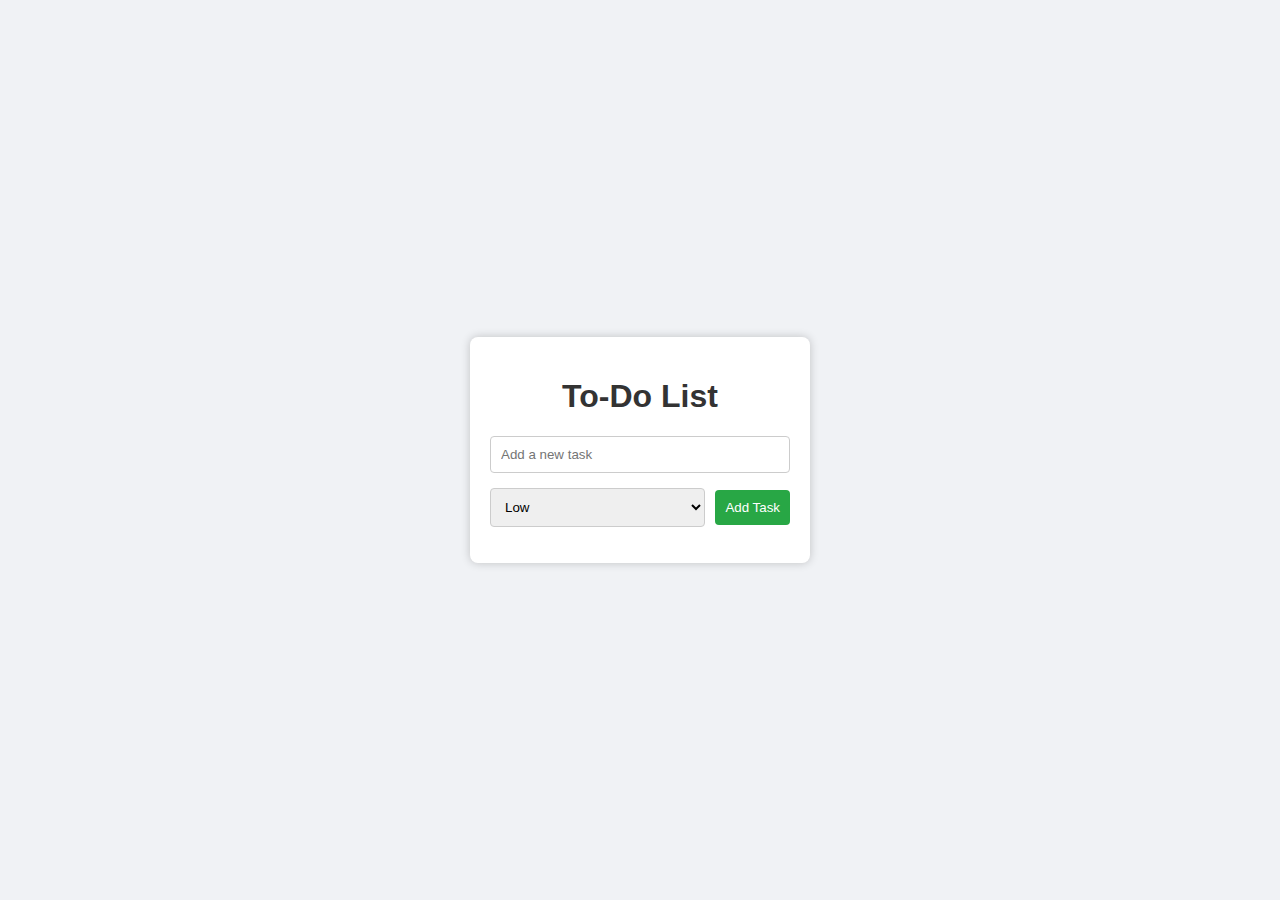
<file: todolist/index.html>
<!DOCTYPE html>
<html lang="en">
<head>
    <meta charset="UTF-8">
    <meta name="viewport" content="width=device-width, initial-scale=1.0">
    <title>To-Do List</title>
    <link rel="stylesheet" href="style.css">
</head>
<body>
    <div class="container">
        <h1>To-Do List</h1>
        <div class="input-container">
            <input type="text" id="task-input" placeholder="Add a new task">
        </div>
        <div class="action-container">
            <select id="priority-select">
                <option value="low">Low</option>
                <option value="medium">Medium</option>
                <option value="high">High</option>
            </select>
            <button id="add-task-btn">Add Task</button>
        </div>
        <ul id="task-list"></ul>
    </div>
    
    <script src="script.js"></script>
</body>
</html>
</file>
<file: todolist/style.css>
body {
    font-family: Arial, Helvetica, sans-serif;
    background-color: #f0f2f5; 
    display: flex;
    justify-content: center;
    align-items: center;
    height: 100vh;
    margin: 0;
}

.container {
    background-color: #fff;
    padding: 20px;
    border-radius: 8px;
    box-shadow: 0 0 10px rgba(0, 0, 0, 0.2);
    width: 300px;
}

h1 {
    text-align: center;
    color: #333;
}

.input-container {
    margin-bottom: 15px;
}

#task-input {
    width: 100%;
    padding: 10px;
    border: 1px solid #ccc;
    border-radius: 4px;
    box-sizing: border-box; 
    overflow-x: auto; 
    white-space: nowrap; 
}


.action-container {
    display: flex;
    justify-content: space-between;
    align-items: center;
}

#priority-select {
    flex: 1;
    padding: 10px;
    margin-right: 10px;
    border-radius: 4px;
    border: 1px solid #ccc;
}

#add-task-btn {
    padding: 10px;
    background-color: #28a745;
    color: white;
    border: none;
    border-radius: 4px;
    cursor: pointer;
}

#add-task-btn:hover {
    background-color: #218838;
}

#task-list {
    list-style-type: none;
    padding: 0;
}

.task {
    display: flex;
    justify-content:space-between;
    padding: 10px;
    margin-bottom: 10px;
    border: 1px solid #ccc;
    border-radius: 4px;
    background-color: #fafafa;
}

.task.low {
    background-color: #eaf4ea; 
}

.task.medium {
    background-color: #fef9e7; 
}

.task.high {
    background-color: #fbe9e7; 
}

.task.completed {
    text-decoration: line-through;
    color: #888;
}

.task button {
    background-color: #dc3545;
    color: #fff;
    border: none;
    border-radius: 4px;
    cursor: pointer;
}

.task button:hover {
    background-color: #c82333;
}
</file>
